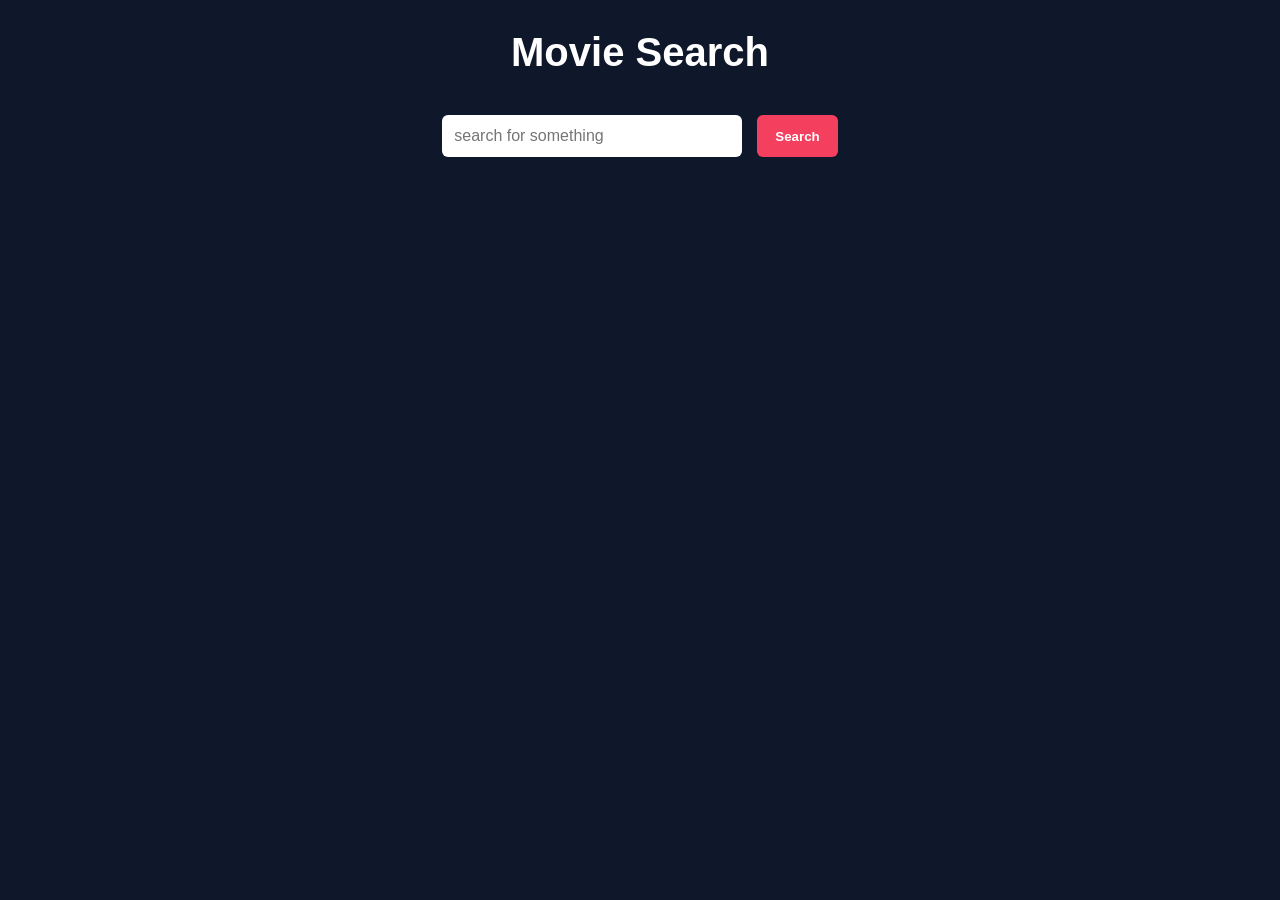
<file: index.html>
<!DOCTYPE html>
<html lang="en">
<head>
    <meta charset="UTF-8">
    <meta name="viewport" content="width=device-width, initial-scale=1.0">
    <title>Movie Search</title>
    <link rel="stylesheet" href="style.css">
</head>
<body>
    <h1>Movie Search</h1>
    <div id="searchBar">
        <input type="text" placeholder="search for something" id="searchInput">
        <button onclick="search()">Search</button>
    </div>
    <div id="loading"></div>
    <div id="result"></div>
    <div id="pagination"></div>
<script src="script.js"></script>
</body>
</html>
</file>
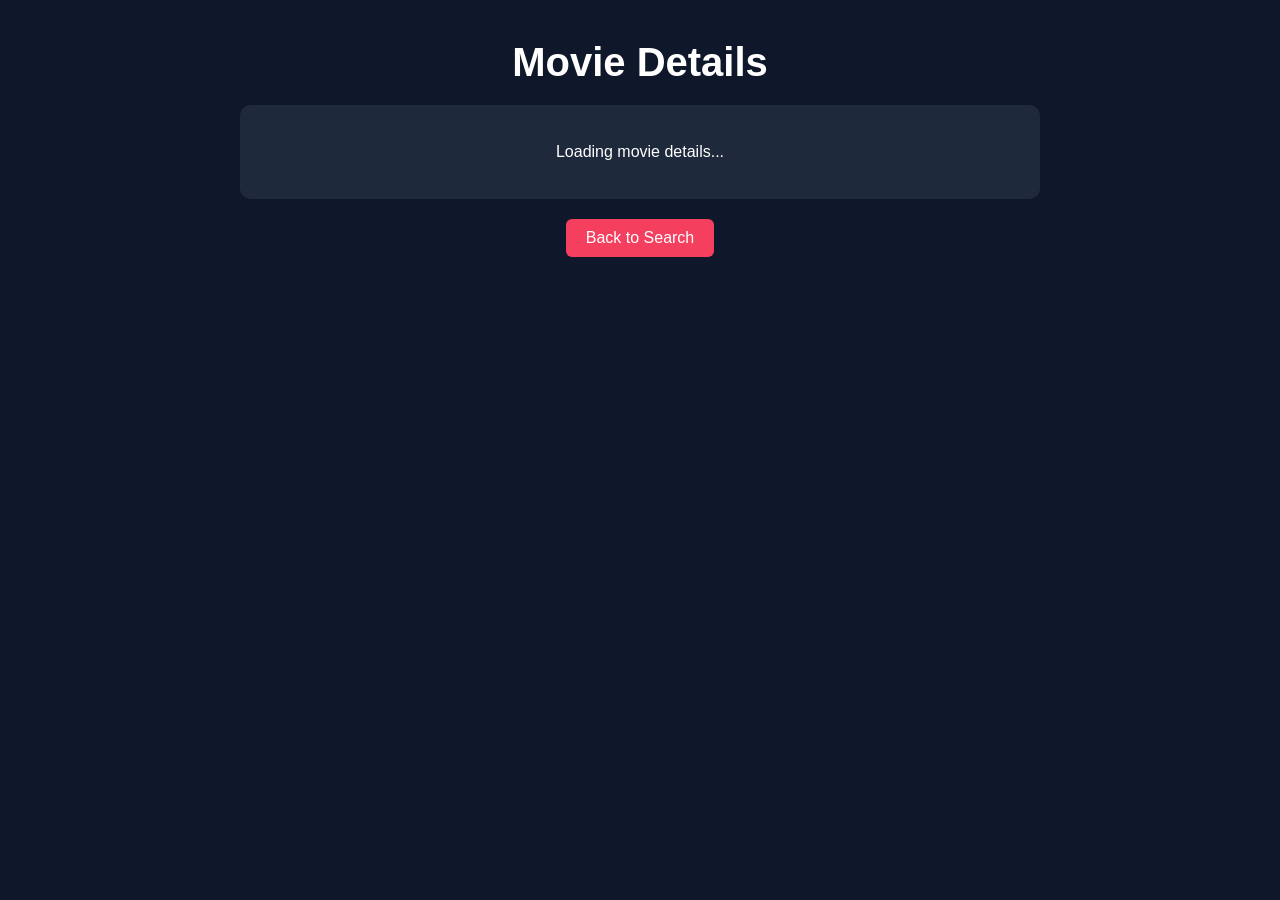
<file: details.html>
<!DOCTYPE html>
<html lang="en">
<head>
<meta charset="UTF-8">
<meta name="viewport" content="width=device-width, initial-scale=1.0">

<title>Movie Details</title>

<link rel="stylesheet" href="style.css">

<style>
body{
font-family: Arial, Helvetica, sans-serif;
background:#0f172a;
color:white;
text-align:center;
padding:40px;
}

#movieDetails{
max-width:800px;
margin:auto;
background:#1e293b;
padding:30px;
border-radius:10px;
}

img{
width:300px;
border-radius:10px;
margin-bottom:20px;
}

h2{
margin-bottom:10px;
}

p{
margin:8px 0;
}

.back{
display:inline-block;
margin-top:20px;
padding:10px 20px;
background:#f43f5e;
color:white;
text-decoration:none;
border-radius:6px;
}
</style>

</head>

<body>

<h1>Movie Details</h1>

<div id="movieDetails">
<p>Loading movie details...</p>
</div>

<a href="index.html" class="back">Back to Search</a>

<script src="script.js"></script>

</body>
</html>
</file>
<file: style.css>
/* *{
    margin: 0;
    padding: 0;
    box-sizing: border-box;
}
body{
    background-color: color(rgb(17, 60, 116));
    font-family: 'Times New Roman', Times, serif;
    font-size: medium;
    color: white;
    text-align: center;
    padding: 30px;
}
h1 {
    margin-bottom: 20px;
    font-size: 40px;
}
button {
    padding: 12px 18px;
    border: none;
    border-radius: 5px;
    background: #f43f5e;
    font-size: bold;
    cursor: pointer;
}
#loading{
    margin-top: 20px;
    font-size: 18px;
}
#result {
    padding: 20px;
    display: flex;
    gap: 25px;
    justify-content: space-around;
}
input {
    margin-bottom: 5px;
} */
/* Reset some default browser styles */
* {
    margin: 0;
    padding: 0;
    box-sizing: border-box;
}

/* Body styling */
body {
    font-family: Arial, Helvetica, sans-serif;
    background-color: #0f172a;
    color: white;
    text-align: center;
    padding: 30px;
}

/* App Title */
h1 {
    margin-bottom: 20px;
    font-size: 40px;
}

#searchBar {
    margin-bottom: 5px;
    padding: 20px;
    display: flex;
    justify-content: center;
    gap: 15px;
}

/* Search input */
#searchInput {
    width: 300px;
    padding: 12px;
    border: none;
    border-radius: 6px;
    outline: none;
    font-size: 16px;
}

/* Search button */
button {
    padding: 12px 18px;
    border: none;
    border-radius: 6px;
    background: #f43f5e;
    color: white;
    font-weight: bold;
    cursor: pointer;
}

button:hover {
    background: #e11d48;
}

/* Loading text */
#loading {
    margin-top: 20px;
    font-size: 18px;
}

/* Movies container */
#result {
    margin-top: 40px;
    display: grid;
    grid-template-columns: repeat(auto-fit, minmax(200px, 1fr));
    gap: 25px;
}

/* Movie card */
.movie {
    background: #1e293b;
    padding: 15px;
    border-radius: 10px;
    transition: 0.3s;
}

/* Card hover animation */
.movie:hover {
    transform: scale(1.05);
}

/* Movie poster */
.movie img {
    width: 100%;
    height: 300px;
    object-fit: cover;
    border-radius: 6px;
}

/* Movie title */
.movie h3 {
    margin-top: 10px;
    font-size: 18px;
}

/* Movie year */
.movie p {
    margin-top: 5px;
    font-size: 14px;
    color: #cbd5f5;
}

/* Favorite button */
.movie button {
    margin-top: 10px;
    width: 100%;
}

/* Details link */
.movie a {
    display: block;
    margin-top: 8px;
    text-decoration: none;
    background: #3b82f6;
    padding: 10px;
    border-radius: 6px;
    color: white;
}

.movie a:hover {
    background: #2563eb;
}

/* Pagination */
#pagination {
    margin-top: 30px;
}

#pagination button {
    margin: 5px;
    padding: 8px 14px;
}
</file>
